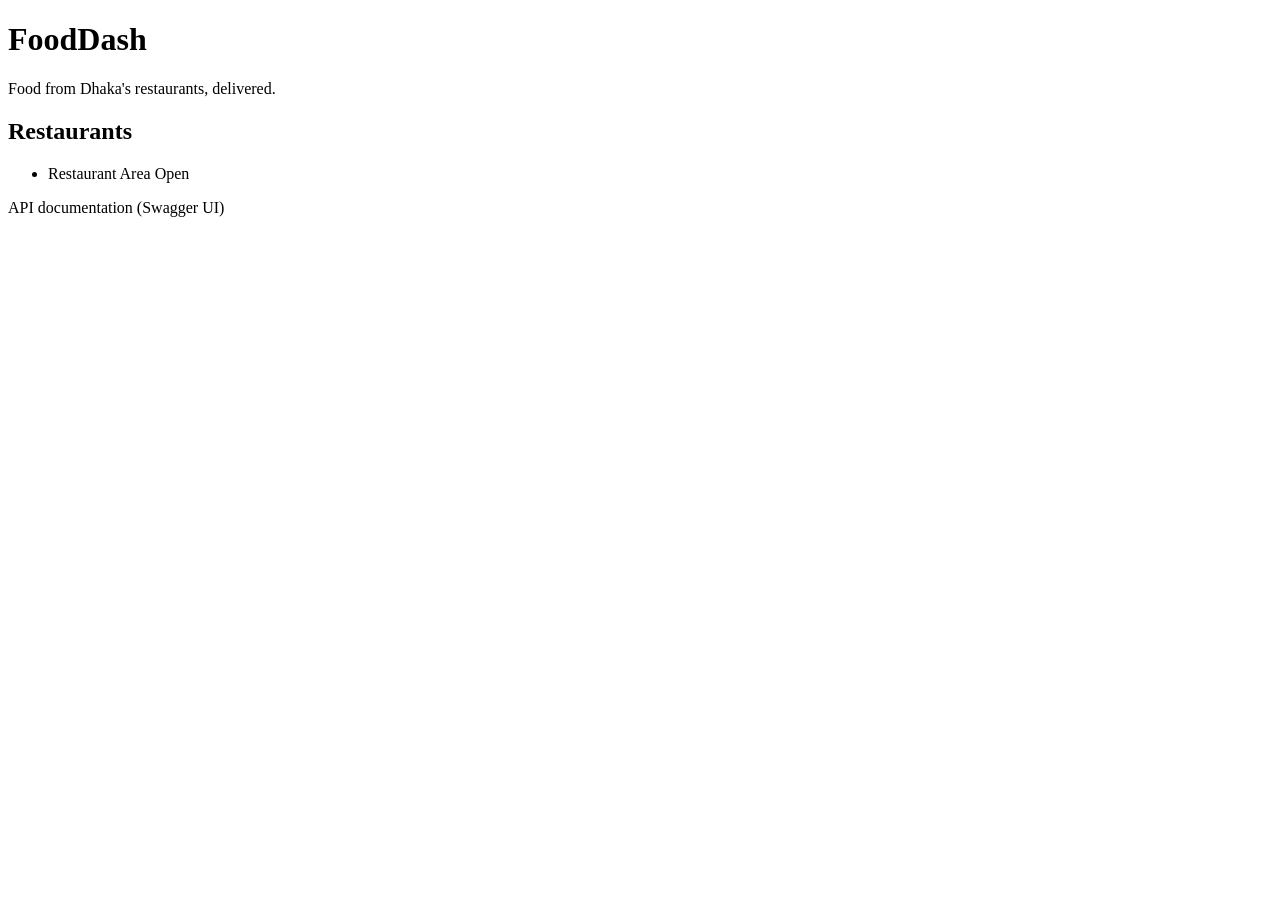
<file: src/main/resources/templates/index.html>
<!DOCTYPE html>
<html lang="en" xmlns:th="http://www.thymeleaf.org">
<head>
  <meta charset="UTF-8">
  <meta name="viewport" content="width=device-width, initial-scale=1">
  <title>FoodDash</title>
  <link rel="stylesheet" th:href="@{/css/fooddash.css}">
</head>
<body>
<header>
  <h1>FoodDash</h1>
  <p>Food from Dhaka's restaurants, delivered.</p>
</header>
<main>
  <h2>Restaurants</h2>
  <ul class="restaurants">
    <li th:each="restaurant : ${restaurants}">
      <a th:href="@{/restaurants/{id}(id=${restaurant.id()})}" th:text="${restaurant.name()}">Restaurant</a>
      <span class="area" th:text="${restaurant.area()}">Area</span>
      <span class="status" th:text="${restaurant.open()} ? 'Open' : 'Closed'">Open</span>
    </li>
  </ul>
  <p><a th:href="@{/swagger-ui.html}">API documentation (Swagger UI)</a></p>
</main>
</body>
</html>
</file>
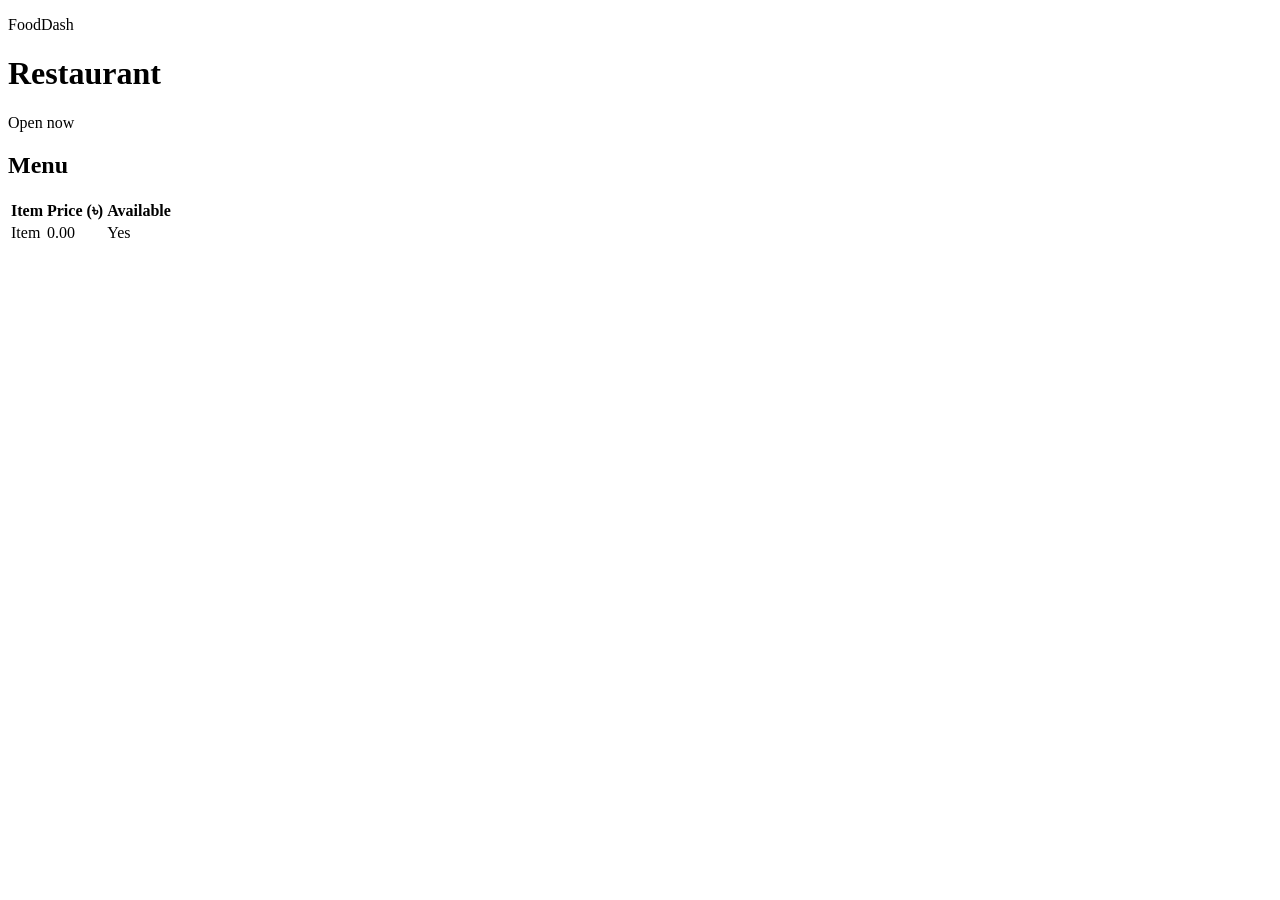
<file: src/main/resources/templates/menu.html>
<!DOCTYPE html>
<html lang="en" xmlns:th="http://www.thymeleaf.org">
<head>
  <meta charset="UTF-8">
  <meta name="viewport" content="width=device-width, initial-scale=1">
  <title th:text="${menu.restaurantName()} + ' · FoodDash'">Menu · FoodDash</title>
  <link rel="stylesheet" th:href="@{/css/fooddash.css}">
</head>
<body>
<header>
  <p><a th:href="@{/}">FoodDash</a></p>
  <h1 th:text="${menu.restaurantName()}">Restaurant</h1>
  <p class="status" th:text="${menu.open()} ? 'Open now' : 'Closed now'">Open now</p>
</header>
<main>
  <h2>Menu</h2>
  <table>
    <thead>
    <tr><th scope="col">Item</th><th scope="col">Price (৳)</th><th scope="col">Available</th></tr>
    </thead>
    <tbody>
    <tr th:each="item : ${menu.items()}">
      <td th:text="${item.name()}">Item</td>
      <td th:text="${item.price()}">0.00</td>
      <td th:text="${item.available()} ? 'Yes' : 'No'">Yes</td>
    </tr>
    </tbody>
  </table>
</main>
</body>
</html>
</file>
